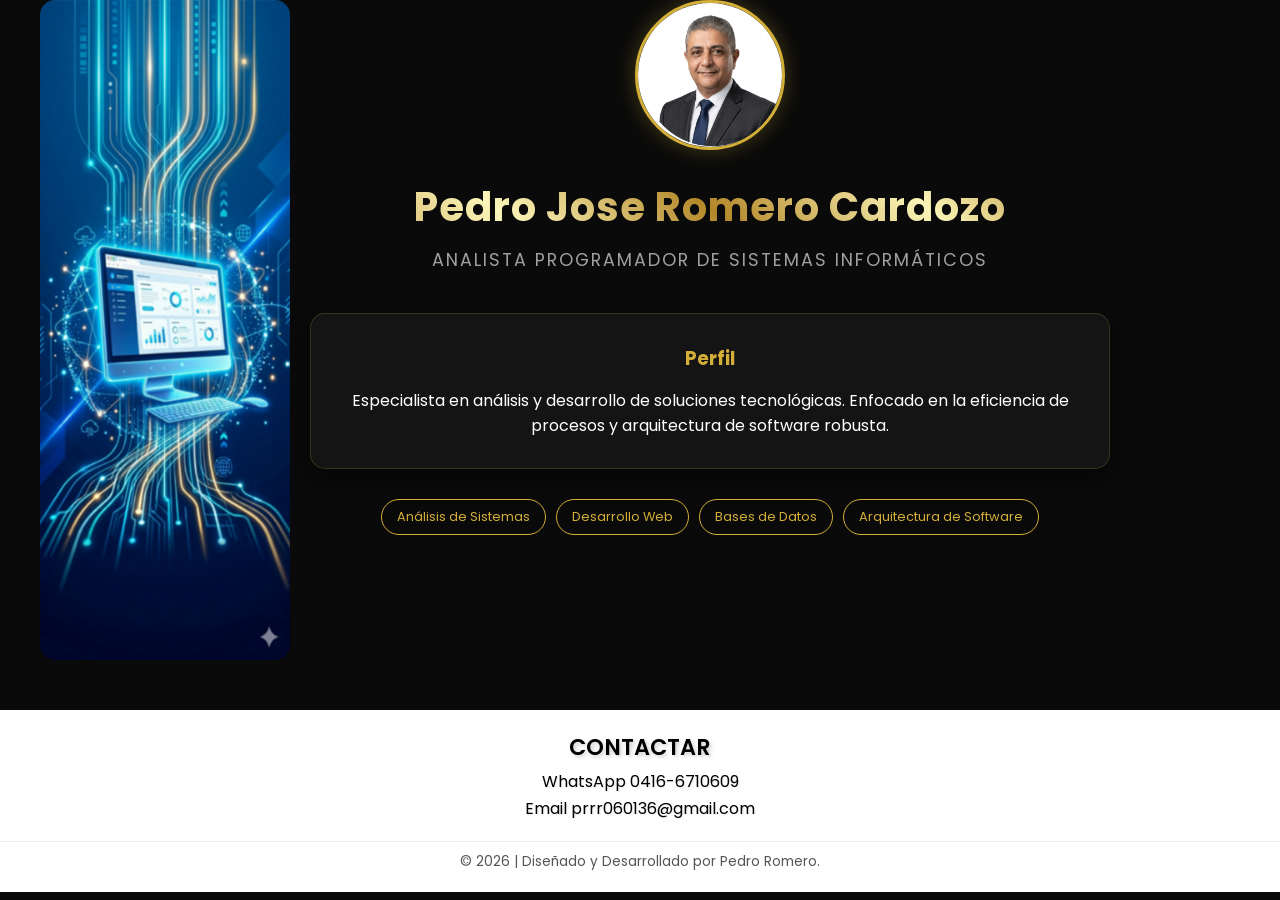
<file: index.html>
<!DOCTYPE html>
<html lang="es">
<head>
    <meta charset="UTF-8">
    <meta name="viewport" content="width=device-width, initial-scale=1.0">
    <title>Pedro Jose Romero Cardozo | Portafolio</title>
    <link rel="stylesheet" href="style.css">
    <link href="https://fonts.googleapis.com/css2?family=Poppins:wght@300;400;600&display=swap" rel="stylesheet">
</head>
<body>

    <div class="main-layout" style="display: flex; max-width: 1200px; margin: 0 auto; gap: 20px; align-items: flex-start;">
        
        <aside class="sidebar-image" style="flex: 1; display: flex; justify-content: center; max-width: 250px;">
            <img src="Foto4.png" alt="Ilustración Tecnológica" style="width: 100%; height: auto; border-radius: 15px;">
        </aside>

        <div class="container" style="flex: 2;">
            <header>
                <div class="profile-container">
                    <img src="Foto2.png" alt="Pedro Jose Romero Cardozo" class="profile-img">  
                </div>
                <h1>Pedro Jose Romero Cardozo</h1>
                <p class="subtitle">Analista Programador de Sistemas Informáticos</p>
            </header>

            <section class="card">
                <h3>Perfil</h3>
                <p>Especialista en análisis y desarrollo de soluciones tecnológicas. Enfocado en la eficiencia de procesos y arquitectura de software robusta.</p>
            </section>

            <section class="skills">
                <div class="skill-tag">Análisis de Sistemas</div>
                <div class="skill-tag">Desarrollo Web</div>
                <div class="skill-tag">Bases de Datos</div>
                <div class="skill-tag">Arquitectura de Software</div>
            </section>
        </div>
    </div> <footer class="contact-section">
        <h2>CONTACTAR</h2>
        <p>WhatsApp 0416-6710609</p>
        <p>Email prrr060136@gmail.com</p>

        <div class="copyright">
             &copy; 2026 | Diseñado y Desarrollado por Pedro Romero.
        </div>
    </footer>

</body>
</html>
</file>
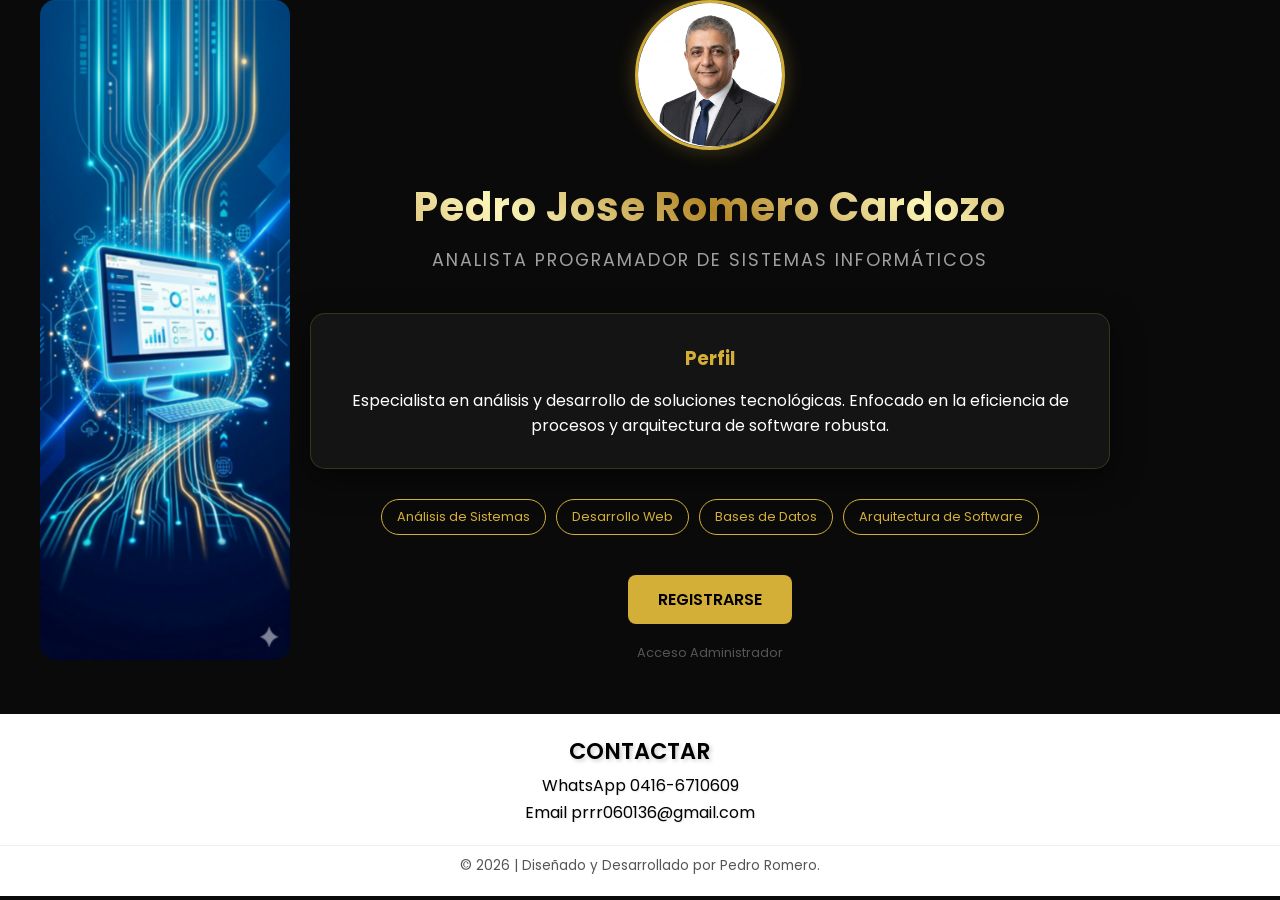
<file: Templates/index.html>
<!DOCTYPE html>
<html lang="es">
<head>
    <meta charset="UTF-8">
    <meta name="viewport" content="width=device-width, initial-scale=1.0">
    <title>Pedro Jose Romero Cardozo | Portafolio</title>
    <link rel="stylesheet" href="/static/style.css">
    <link href="https://fonts.googleapis.com/css2?family=Poppins:wght@300;400;600&display=swap" rel="stylesheet">
</head>
<body>

    <div class="main-layout" style="display: flex; max-width: 1200px; margin: 0 auto; gap: 20px; align-items: flex-start;">
        
        <aside class="sidebar-image" style="flex: 1; display: flex; justify-content: center; max-width: 250px;">
            <img src="/static/Foto4.png" alt="Ilustración Tecnológica" style="width: 100%; height: auto; border-radius: 15px;">
        </aside>

        <div class="container" style="flex: 2;">
            <header>
                <div class="profile-container">
                    <img src="/static/Foto2.png" alt="Pedro Jose Romero Cardozo" class="profile-img">  
                </div>
                <h1>Pedro Jose Romero Cardozo</h1>
                <p class="subtitle">Analista Programador de Sistemas Informáticos</p>
            </header>

            <section class="card">
                <h3>Perfil</h3>
                <p>Especialista en análisis y desarrollo de soluciones tecnológicas. Enfocado en la eficiencia de procesos y arquitectura de software robusta.</p>
            </section>

            <section class="skills">
                <div class="skill-tag">Análisis de Sistemas</div>
                <div class="skill-tag">Desarrollo Web</div>
                <div class="skill-tag">Bases de Datos</div>
                <div class="skill-tag">Arquitectura de Software</div>
            </section>

            <section style="text-align: center; margin-top: 30px;">
                <a href="/registro" style="
                    background-color: #D4AF37; 
                    color: black; 
                    padding: 12px 30px; 
                    text-decoration: none; 
                    border-radius: 8px; 
                    font-weight: 600;
                    font-family: 'Poppins', sans-serif;
                    display: inline-block;
                    transition: 0.3s;">
                    REGISTRARSE
                </a>
            </section>
            <section style="text-align: center; margin-top: 15px;">
                <a href="/login" style="color: #555; text-decoration: none; font-size: 0.8rem; font-family: 'Poppins', sans-serif;">
                Acceso Administrador
                </a>
            </section>
        </div>
    </div> <footer class="contact-section">
        <h2>CONTACTAR</h2>
        <p>WhatsApp 0416-6710609</p>
        <p>Email prrr060136@gmail.com</p>

        <div class="copyright">
             &copy; 2026 | Diseñado y Desarrollado por Pedro Romero.
        </div>
    </footer>

</body>
</html>
</file>
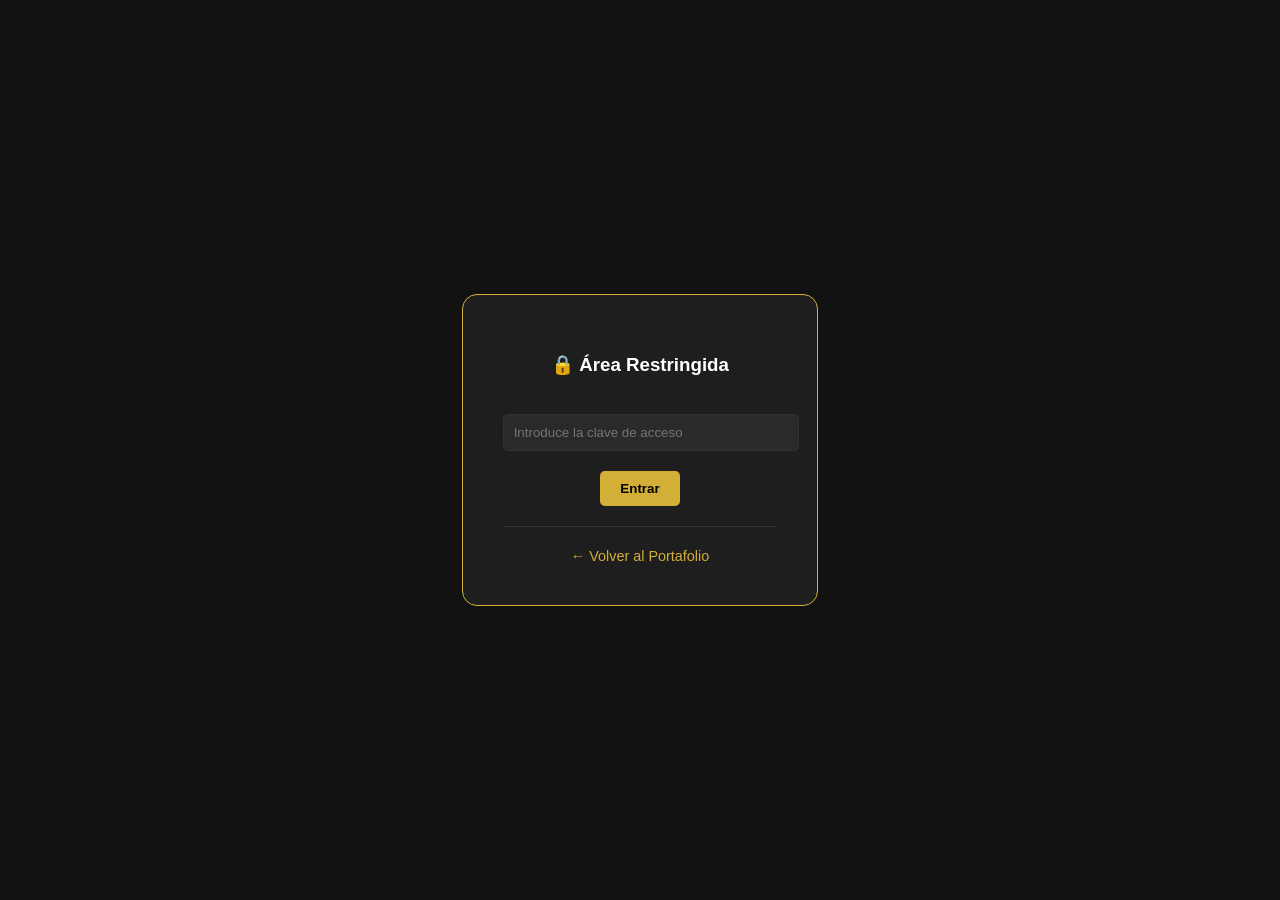
<file: Templates/Login.html>
<!DOCTYPE html>
<html lang="es">
<head>
    <meta charset="UTF-8">
    <title>Acceso Privado</title>
    <style>
        body { background-color: #121212; color: white; font-family: 'Poppins', sans-serif; display: flex; justify-content: center; align-items: center; height: 100vh; margin: 0; }
        .login-card { background: #1e1e1e; padding: 40px; border-radius: 15px; border: 1px solid #D4AF37; text-align: center; }
        input { width: 100%; padding: 10px; margin: 20px 0; background: #2a2a2a; border: 1px solid #333; color: white; border-radius: 5px; }
        .btn-entrar { background: #D4AF37; color: black; border: none; padding: 10px 20px; cursor: pointer; font-weight: bold; border-radius: 5px; }
    </style>
</head>
<body>    
    <div class="login-card">
        <h3>🔒 Área Restringida</h3>
        <form action="/verificar" method="POST">
            <input type="password" name="password" placeholder="Introduce la clave de acceso" required>
            <button type="submit" class="btn-entrar">Entrar</button>
        </form>
    
        <hr style="border: 0; border-top: 1px solid #333; margin: 20px 0;">
        <a href="/" style="color: #D4AF37; text-decoration: none; font-size: 0.9rem;">
            ← Volver al Portafolio
        </a>
    </div>
</body>
</html>
</file>
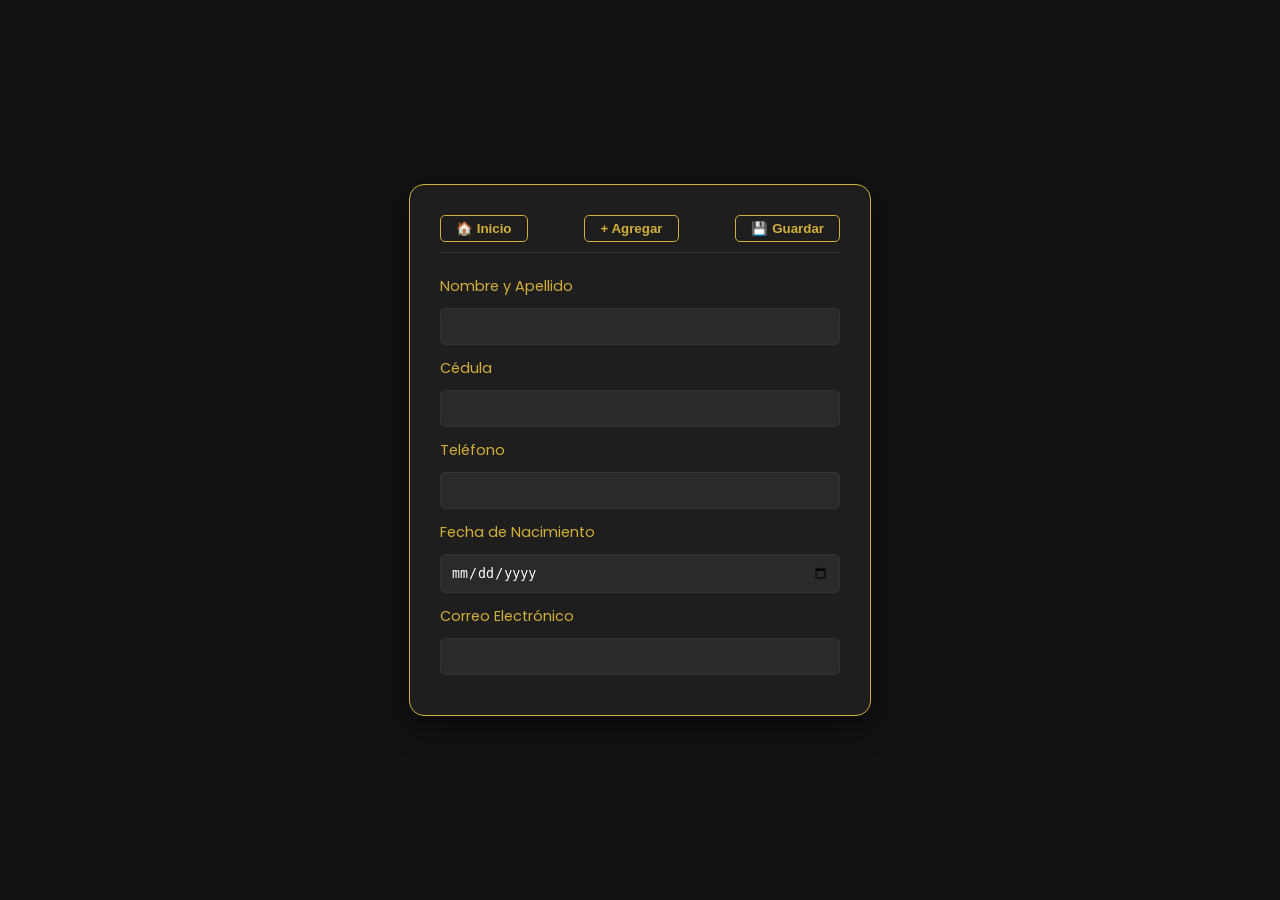
<file: Templates/Registro.html>
<!DOCTYPE html>
<html lang="es">
<head>
    <meta charset="UTF-8">
    <title>Registro de Usuario | Sistema</title>
    <link href="https://fonts.googleapis.com/css2?family=Poppins:wght@300;400;600&display=swap" rel="stylesheet">
    <style>
        body { background-color: #121212; color: white; font-family: 'Poppins', sans-serif; display: flex; justify-content: center; align-items: center; height: 100vh; margin: 0; }
        .card-registro { background: #1e1e1e; padding: 30px; border-radius: 15px; border: 1px solid #D4AF37; width: 400px; box-shadow: 0 10px 30px rgba(0,0,0,0.5); }
        .menu-top { display: flex; justify-content: space-between; margin-bottom: 20px; border-bottom: 1px solid #333; padding-bottom: 10px; }
        .btn-menu { background: none; border: 1px solid #D4AF37; color: #D4AF37; padding: 5px 15px; cursor: pointer; border-radius: 5px; font-weight: 600; }
        .btn-menu:hover { background: #D4AF37; color: black; }
        input { width: 100%; padding: 10px; margin: 10px 0; border-radius: 5px; border: 1px solid #333; background: #2a2a2a; color: white; box-sizing: border-box; }
        label { font-size: 0.9rem; color: #D4AF37; }
    </style>
</head>
<body>
    <div class="card-registro">
        <div class="menu-top">
            <a href="/" style="text-decoration: none;">
                <button class="btn-menu">🏠 Inicio</button>
            </a>
            
            <button class="btn-menu">+ Agregar</button>
            <button type="submit" form="regForm" class="btn-menu">💾 Guardar</button>
        </div>
        
        <form id="regForm" action="/guardar" method="POST">
            <label>Nombre y Apellido</label>
            <input type="text" name="nombre" required>
            
            <label>Cédula</label>
            <input type="text" name="cedula" required>
            
            <label>Teléfono</label>
            <input type="text" name="telefono">
            
            <label>Fecha de Nacimiento</label>
            <input type="date" name="fecha_nac">
            
            <label>Correo Electrónico</label>
            <input type="email" name="correo" required>
        </form>
    </div>
</body>
</html>
</file>
<file: style.css>
:root {
    --negro-fondo: #0a0a0a;
    --negro-card: #141414;
    --dorado: linear-gradient(45deg, #bf953f, #fcf6ba, #b38728, #fbf5b7, #aa771c);
    --dorado-solido: #d4af37;
    --texto-gris: #a0a0a0;
}

* {
    margin: 0;
    padding: 0;
    box-sizing: border-box;
}

body {
    background-color: var(--negro-fondo);
    color: white;
    font-family: 'Poppins', sans-serif;
    /* Eliminamos display: flex, justify-content y align-items */
    display: block; 
    margin: 0;
    padding: 0;
    min-height: 100vh;
}

.container {
    max-width: 800px;
    width: 100%;
    text-align: center;
}

header {
    margin-bottom: 40px;
    animation: fadeIn 1.5s ease-in-out;
}

.profile-img {
    width: 150px;
    height: 150px;
    border-radius: 50%;
    border: 3px solid var(--dorado-solido);
    object-fit: cover;
    margin-bottom: 20px;
    box-shadow: 0 0 20px rgba(212, 175, 55, 0.3);
    transition: transform 0.3s ease;
}

.profile-img:hover {
    transform: scale(1.05);
}

h1 {
    font-size: 2.5rem;
    background: var(--dorado);
    -webkit-background-clip: text;
    -webkit-text-fill-color: transparent;
    letter-spacing: 1px;
    margin-bottom: 10px;
}

.subtitle {
    color: var(--texto-gris);
    font-size: 1.1rem;
    text-transform: uppercase;
    letter-spacing: 2px;
}

.card {
    background: var(--negro-card);
    padding: 30px;
    border-radius: 15px;
    /* Borde inicial sutil */
    border: 1px solid rgba(212, 175, 55, 0.2); 
    margin-bottom: 30px;
    box-shadow: 0 10px 30px rgba(0,0,0,0.5);
    /* Transición para el efecto de movimiento */
    transition: all 0.4s cubic-bezier(0.175, 0.885, 0.32, 1.275);
    cursor: default;
}

/* Efecto al pasar el mouse */
.card:hover {
    /* Resalta el borde con el dorado sólido */
    border-color: var(--dorado-solido); 
    /* Eleva el recuadro y lo inclina ligeramente */
    transform: translateY(-10px) scale(1.02); 
    /* Sombra más profunda para dar sensación de altura */
    box-shadow: 0 20px 40px rgba(212, 175, 55, 0.2); 
}

.card h3 {
    color: var(--dorado-solido);
    margin-bottom: 15px;
}

.skills {
    display: flex;
    flex-wrap: wrap;
    justify-content: center;
    gap: 10px;
    margin-bottom: 40px;
}

.skill-tag {
    border: 1px solid var(--dorado-solido);
    padding: 8px 15px;
    border-radius: 20px;
    font-size: 0.8rem;
    color: var(--dorado-solido);
    transition: all 0.3s;
}

.skill-tag:hover {
    background: var(--dorado);
    color: black;
    font-weight: bold;
}

.btn {
    display: inline-block;
    padding: 12px 30px;
    margin: 10px;
    border-radius: 5px;
    text-decoration: none;
    font-weight: 600;
    transition: 0.3s;
}

.btn.primary {
    background: var(--dorado);
    color: black;
}

.btn.secondary {
    border: 1px solid var(--dorado-solido);
    color: var(--dorado-solido);
}

.btn:hover {
    opacity: 0.8;
    transform: translateY(-3px);
}

/* Animación simple */
@keyframes fadeIn {
    from { opacity: 0; transform: translateY(20px); }
    to { opacity: 1; transform: translateY(0); }
}

/* Ajustes para teléfonos */
@media (max-width: 768px) {
    .sidebar-image {
        display: none !important;
    }

    .main-layout {
        margin: 20px auto; /* Reducimos el margen superior en móvil */
        padding: 0 15px;   /* Añadimos un poco de aire a los lados */
    }

    .container {
        flex: 1; /* Permite que el contenido principal ocupe todo el ancho */
    }
}

.contact-section {    
    width: 100%;
    clear: both; /* Fuerza a bajar si hay elementos flotados */
    background-color: white;
    padding: 20px 0;
    margin-top: 50px;
    text-align: center;
    color: black;
}

.contact-section h2 {
  font-size: 1.4rem; /* Un poco más pequeña para ahorrar espacio */
    font-weight: 600;
    margin-bottom: 5px;
    text-shadow: 2px 2px 4px rgba(0, 0, 0, 0.2);
}

.contact-section p {
    font-size: 1rem;
    margin: 2px 0;
    text-shadow: 1px 1px 2px rgba(0, 0, 0, 0.1); 
}

/* 1. Ajuste para que la imagen suba al tope */
.main-layout {
    display: flex;
    max-width: 1200px;
    margin: 40px auto;
    gap: 20px;
    align-items: flex-start; /* Cambiado de 'center' a 'flex-start' para subir la imagen */
}

.copyright {
    margin-top: 20px;
    font-size: 0.85rem;
    color: #555; /* Un gris oscuro para que sea sutil sobre el fondo blanco */
    border-top: 1px solid #eee; /* Una línea divisoria muy tenue */
    padding-top: 10px;
}
</file>
<file: static/style.css>
:root {
    --negro-fondo: #0a0a0a;
    --negro-card: #141414;
    --dorado: linear-gradient(45deg, #bf953f, #fcf6ba, #b38728, #fbf5b7, #aa771c);
    --dorado-solido: #d4af37;
    --texto-gris: #a0a0a0;
}

* {
    margin: 0;
    padding: 0;
    box-sizing: border-box;
}

body {
    background-color: var(--negro-fondo);
    color: white;
    font-family: 'Poppins', sans-serif;
    /* Eliminamos display: flex, justify-content y align-items */
    display: block; 
    margin: 0;
    padding: 0;
    min-height: 100vh;
}

.container {
    max-width: 800px;
    width: 100%;
    text-align: center;
}

header {
    margin-bottom: 40px;
    animation: fadeIn 1.5s ease-in-out;
}

.profile-img {
    width: 150px;
    height: 150px;
    border-radius: 50%;
    border: 3px solid var(--dorado-solido);
    object-fit: cover;
    margin-bottom: 20px;
    box-shadow: 0 0 20px rgba(212, 175, 55, 0.3);
    transition: transform 0.3s ease;
}

.profile-img:hover {
    transform: scale(1.05);
}

h1 {
    font-size: 2.5rem;
    background: var(--dorado);
    -webkit-background-clip: text;
    -webkit-text-fill-color: transparent;
    letter-spacing: 1px;
    margin-bottom: 10px;
}

.subtitle {
    color: var(--texto-gris);
    font-size: 1.1rem;
    text-transform: uppercase;
    letter-spacing: 2px;
}

.card {
    background: var(--negro-card);
    padding: 30px;
    border-radius: 15px;
    /* Borde inicial sutil */
    border: 1px solid rgba(212, 175, 55, 0.2); 
    margin-bottom: 30px;
    box-shadow: 0 10px 30px rgba(0,0,0,0.5);
    /* Transición para el efecto de movimiento */
    transition: all 0.4s cubic-bezier(0.175, 0.885, 0.32, 1.275);
    cursor: default;
}

/* Efecto al pasar el mouse */
.card:hover {
    /* Resalta el borde con el dorado sólido */
    border-color: var(--dorado-solido); 
    /* Eleva el recuadro y lo inclina ligeramente */
    transform: translateY(-10px) scale(1.02); 
    /* Sombra más profunda para dar sensación de altura */
    box-shadow: 0 20px 40px rgba(212, 175, 55, 0.2); 
}

.card h3 {
    color: var(--dorado-solido);
    margin-bottom: 15px;
}

.skills {
    display: flex;
    flex-wrap: wrap;
    justify-content: center;
    gap: 10px;
    margin-bottom: 40px;
}

.skill-tag {
    border: 1px solid var(--dorado-solido);
    padding: 8px 15px;
    border-radius: 20px;
    font-size: 0.8rem;
    color: var(--dorado-solido);
    transition: all 0.3s;
}

.skill-tag:hover {
    background: var(--dorado);
    color: black;
    font-weight: bold;
}

.btn {
    display: inline-block;
    padding: 12px 30px;
    margin: 10px;
    border-radius: 5px;
    text-decoration: none;
    font-weight: 600;
    transition: 0.3s;
}

.btn.primary {
    background: var(--dorado);
    color: black;
}

.btn.secondary {
    border: 1px solid var(--dorado-solido);
    color: var(--dorado-solido);
}

.btn:hover {
    opacity: 0.8;
    transform: translateY(-3px);
}

/* Animación simple */
@keyframes fadeIn {
    from { opacity: 0; transform: translateY(20px); }
    to { opacity: 1; transform: translateY(0); }
}

/* Ajustes para teléfonos */
@media (max-width: 768px) {
    .sidebar-image {
        display: none !important;
    }

    .main-layout {
        margin: 20px auto; /* Reducimos el margen superior en móvil */
        padding: 0 15px;   /* Añadimos un poco de aire a los lados */
    }

    .container {
        flex: 1; /* Permite que el contenido principal ocupe todo el ancho */
    }
}

.contact-section {    
    width: 100%;
    clear: both; /* Fuerza a bajar si hay elementos flotados */
    background-color: white;
    padding: 20px 0;
    margin-top: 50px;
    text-align: center;
    color: black;
}

.contact-section h2 {
  font-size: 1.4rem; /* Un poco más pequeña para ahorrar espacio */
    font-weight: 600;
    margin-bottom: 5px;
    text-shadow: 2px 2px 4px rgba(0, 0, 0, 0.2);
}

.contact-section p {
    font-size: 1rem;
    margin: 2px 0;
    text-shadow: 1px 1px 2px rgba(0, 0, 0, 0.1); 
}

/* 1. Ajuste para que la imagen suba al tope */
.main-layout {
    display: flex;
    max-width: 1200px;
    margin: 40px auto;
    gap: 20px;
    align-items: flex-start; /* Cambiado de 'center' a 'flex-start' para subir la imagen */
}

.copyright {
    margin-top: 20px;
    font-size: 0.85rem;
    color: #555; /* Un gris oscuro para que sea sutil sobre el fondo blanco */
    border-top: 1px solid #eee; /* Una línea divisoria muy tenue */
    padding-top: 10px;
}
</file>
